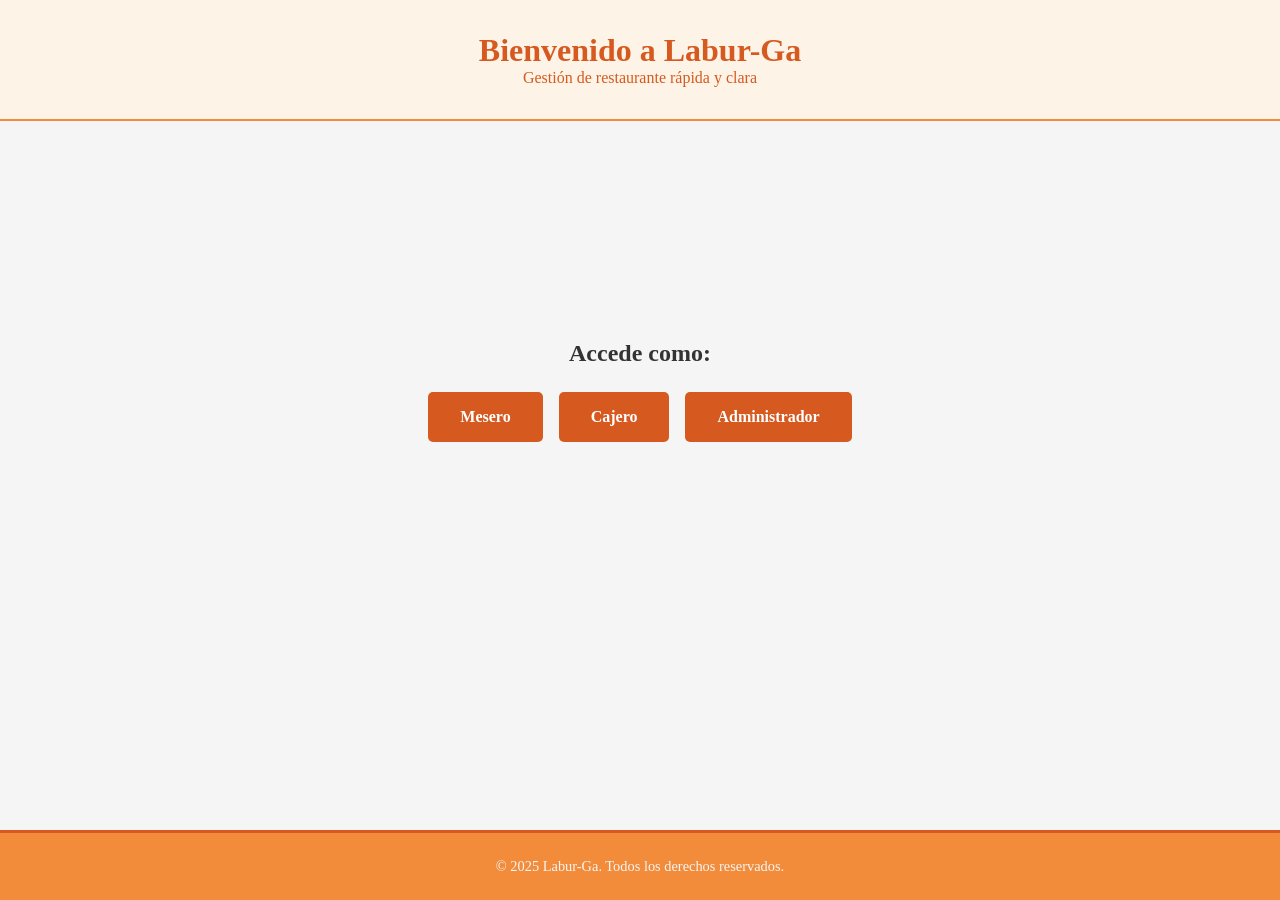
<file: laburgaProyecto/src/main/webapp/index.html>
<!DOCTYPE html>
<html lang="es">
<head>
  <meta charset="UTF-8">
  <meta name="viewport" content="width=device-width, initial-scale=1.0">
  <title>Labur-Ga | Inicio</title>
  <link rel="stylesheet" href="css/style.css">
  <link rel="stylesheet" href="css/variables.css">
</head>
<body class="inicio">

  <!-- Encabezado principal -->
  <header class="encabezado">
    <h1>Bienvenido a Labur-Ga</h1>
    <p>Gestión de restaurante rápida y clara</p>
  </header>

  <!-- Sección de acceso por rol -->
  <section class="acceso-roles">
    <h2>Accede como:</h2>
    <div class="botones-rol">
        <a href="html/t-login.jsp?rol=1" class="btn btn-naranja">Mesero</a>
        <a href="html/t-login.jsp?rol=2" class="btn btn-naranja">Cajero</a>
        <a href="html/t-login.jsp?rol=4" class="btn btn-naranja">Administrador</a>
    </div>
  </section>

  <!-- Pie de página -->
  <footer class="footer">
    <p>&copy; 2025 Labur-Ga. Todos los derechos reservados.</p>
  </footer>

</body>
</html>
</file>
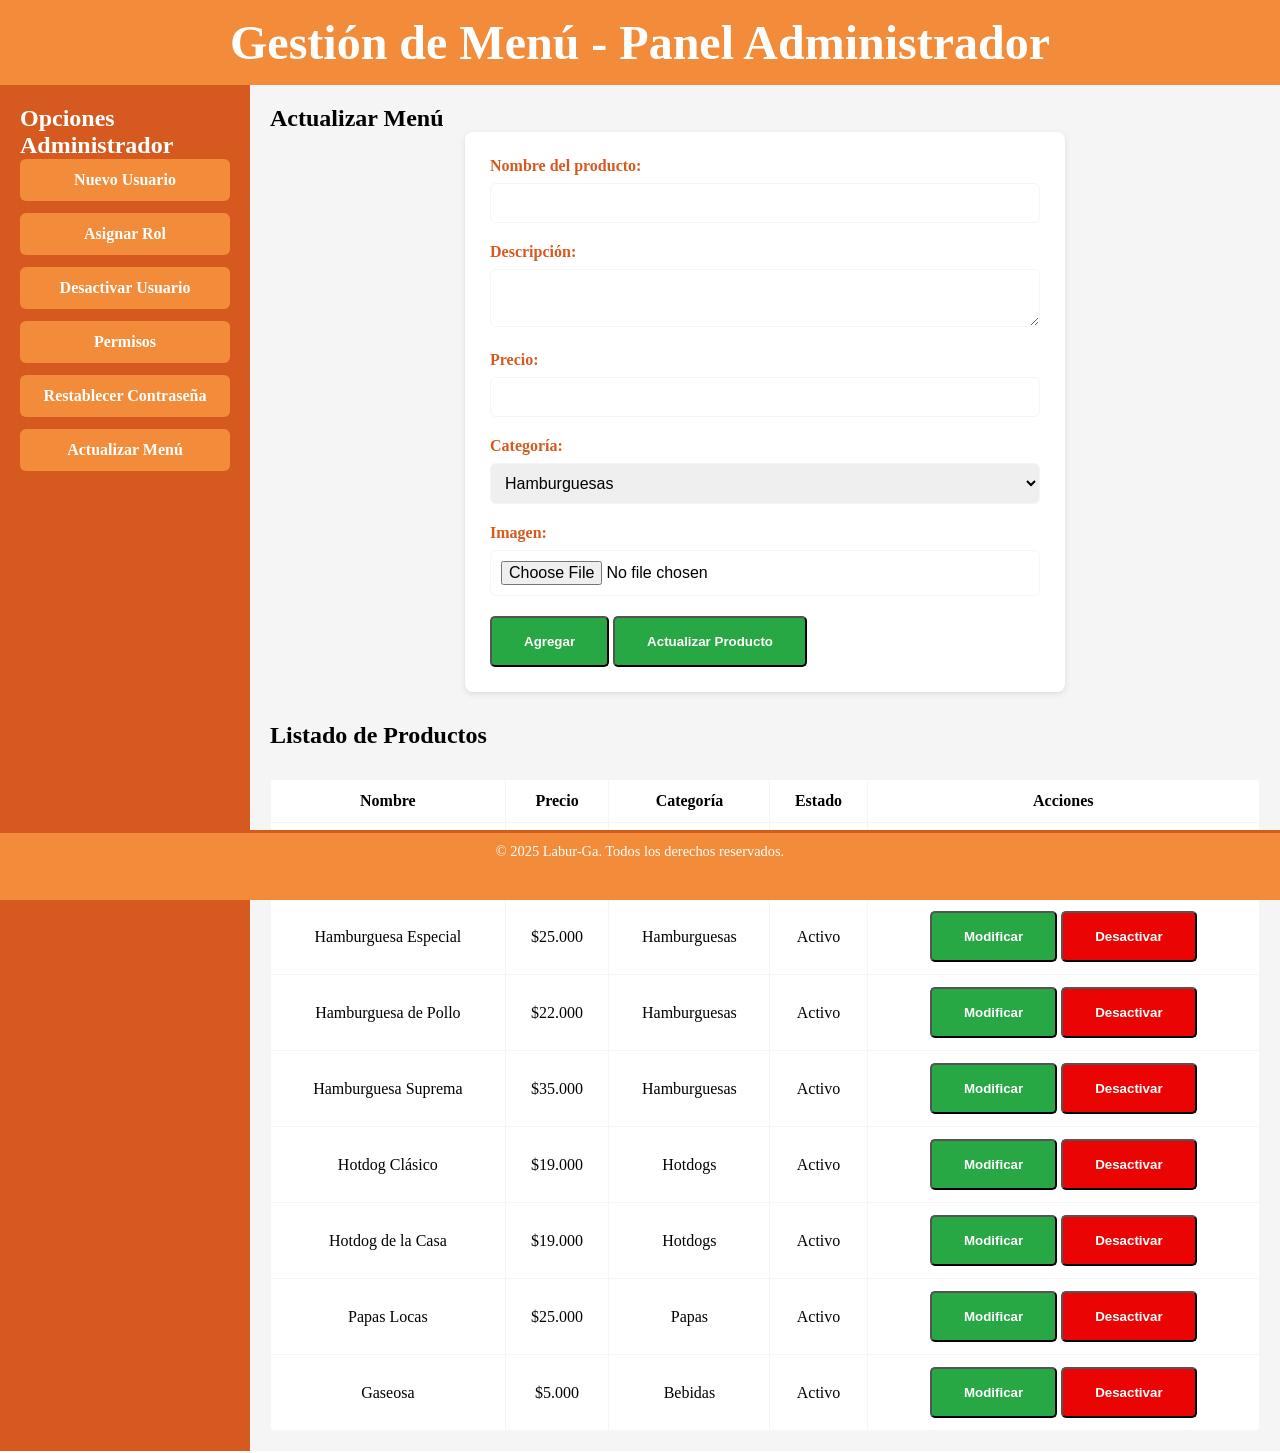
<file: laburgaProyecto/src/main/webapp/html/a-actualizar-menu.html>
<!DOCTYPE html>
<html lang="es">

<head>
  <meta charset="UTF-8">
  <meta name="viewport" content="width=device-width, initial-scale=1.0">
  <title>Actualizar Menú</title>
  <link rel="stylesheet" href="../css/actualizar-menu.css">
</head>

<body>
  <!-- Header -->
  <header class="header">
    <h1>Gestión de Menú - Panel Administrador</h1>
  </header>

  <div class="layout">
    <!-- Sidebar -->
    <aside class="sidebar">
      <h2>Opciones Administrador</h2>
      <nav>
        <a href="a-nuevoTrabajado.html" class="btn">Nuevo Usuario</a>
        <a href="a-actualizar-menu.html" class="btn">Asignar Rol</a>
        <a href="a-desactivar-usuario.html" class="btn">Desactivar Usuario</a>
        <a href="a-gestionar-permisos.html" class="btn">Permisos</a>
        <a href="a-restablecer-pwss.html" class="btn">Restablecer Contraseña</a>
        <a href="a-actualizar-menu.html" class="btn">Actualizar Menú</a>
      </nav>
    </aside>

    <main class="contenido">
    <!-- Contenido principal -->
      <h2 class="titlo-contenido">Actualizar Menú</h2>

      <!-- Formulario agregar producto -->
      <form id="form-producto">
        <label for="nombre">Nombre del producto:</label>
        <input type="text" id="nombre" name="nombre" required>

        <label for="descripcion">Descripción:</label>
        <textarea id="descripcion" name="descripcion" required></textarea>

        <label for="precio">Precio:</label>
        <input type="number" id="precio" name="precio" required>

        <label for="categoria">Categoría:</label>
        <select id="categoria" name="categoria" required>
          <option value="hamburguesas">Hamburguesas</option>
          <option value="hotdogs">Hotdogs</option>
          <option value="papas">Papas Locas</option>
          <option value="bebidas">Bebidas</option>
          <option value="temporada">Menú de Temporada</option>
        </select>

        <label for="imagen">Imagen:</label>
        <input type="file" id="imagen" name="imagen">

        <button type="submit" class="btn btn--guardar">Agregar</button>
        <button type="submit" class="btn btn--guardar">Actualizar Producto</button>
      </form>


      <h2>Listado de Productos</h2>

      <table class="tabla-productos">
        <thead>
          <tr>
            <th>Nombre</th>
            <th>Precio</th>
            <th>Categoría</th>
            <th>Estado</th>
            <th>Acciones</th>
          </tr>
        </thead>
        <tbody>
          <tr>
            <td>Hamburguesa Clásica</td>
            <td>$19.000</td>
            <td>Hamburguesas</td>
            <td>Activo</td>
            <td>
              <button class="btn btn--modificar">Modificar</button>
              <button class="btn btn--desactivar">Desactivar</button>
            </td>
          </tr>
          <tr>
            <td>Hamburguesa Especial</td>
            <td>$25.000</td>
            <td>Hamburguesas</td>
            <td>Activo</td>
            <td>
              <button class="btn btn--modificar">Modificar</button>
              <button class="btn btn--desactivar">Desactivar</button>
            </td>
          </tr>
          <tr>
            <td>Hamburguesa de Pollo</td>
            <td>$22.000</td>
            <td>Hamburguesas</td>
            <td>Activo</td>
            <td>
              <button class="btn btn--modificar">Modificar</button>
              <button class="btn btn--desactivar">Desactivar</button>
            </td>
          </tr>
          <tr>
            <td>Hamburguesa Suprema</td>
            <td>$35.000</td>
            <td>Hamburguesas</td>
            <td>Activo</td>
            <td>
              <button class="btn btn--modificar">Modificar</button>
              <button class="btn btn--desactivar">Desactivar</button>
            </td>
          </tr>
          <tr>
            <td>Hotdog Clásico</td>
            <td>$19.000</td>
            <td>Hotdogs</td>
            <td>Activo</td>
            <td>
              <button class="btn btn--modificar">Modificar</button>
              <button class="btn btn--desactivar">Desactivar</button>
            </td>
          </tr>
          <tr>
            <td>Hotdog de la Casa</td>
            <td>$19.000</td>
            <td>Hotdogs</td>
            <td>Activo</td>
            <td>
              <button class="btn btn--modificar">Modificar</button>
              <button class="btn btn--desactivar">Desactivar</button>
            </td>
          </tr>
          <tr>
            <td>Papas Locas</td>
            <td>$25.000</td>
            <td>Papas</td>
            <td>Activo</td>
            <td>
              <button class="btn btn--modificar">Modificar</button>
              <button class="btn btn--desactivar">Desactivar</button>
            </td>
          </tr>
          <tr>
            <td>Gaseosa</td>
            <td>$5.000</td>
            <td>Bebidas</td>
            <td>Activo</td>
            <td>
              <button class="btn btn--modificar">Modificar</button>
              <button class="btn btn--desactivar">Desactivar</button>
            </td>
          </tr>
        </tbody>
      </table>
    </main>

  </div>

  <!-- Footer -->
  <footer class="footer">
    <p>&copy; 2025 Labur-Ga. Todos los derechos reservados.</p>
  </footer>
</body>

</html>
</file>
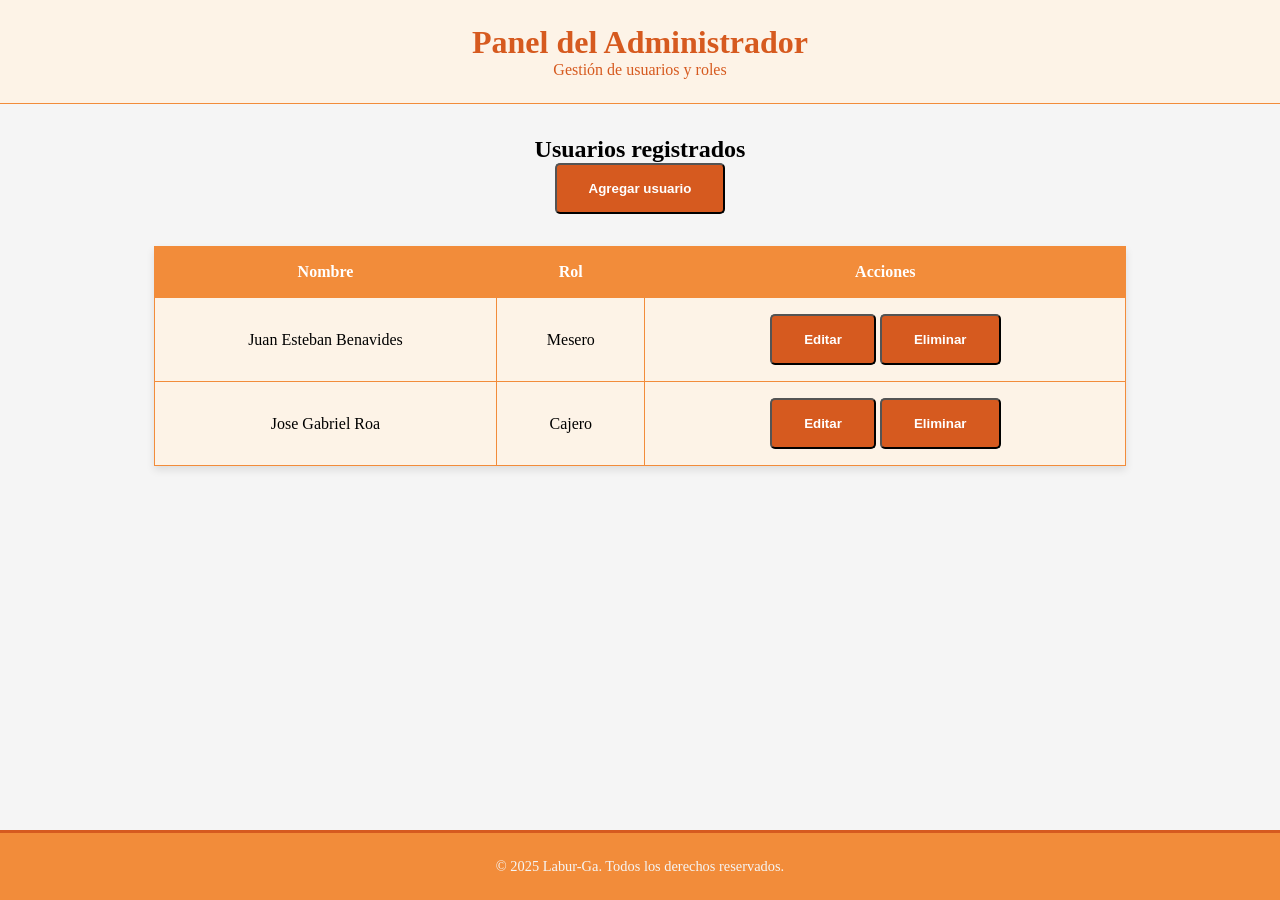
<file: laburgaProyecto/src/main/webapp/html/a-admin.html>
<!DOCTYPE html>
<html lang="es">
<head>
  <meta charset="UTF-8">
  <meta name="viewport" content="width=device-width, initial-scale=1.0">
  <title>Labur-Ga | Panel Administrador</title>
  <link rel="stylesheet" href="../css/admin.css">
  <link rel="stylesheet" href="../css/variables.css">
  <!-- <link rel="stylesheet" href="../css/style.css"> -->
</head>
<body class="admin">

  <!-- Encabezado -->
  <header class="encabezado">
    <h1>Panel del Administrador</h1>
    <p>Gestión de usuarios y roles</p>
  </header>

  <!-- Sección de usuarios -->
  <section class="usuarios">
    <h2>Usuarios registrados</h2>
    <button class="btn btn-naranja">Agregar usuario</button>
    <table class="tabla-usuarios">
      <thead>
        <tr>
          <th>Nombre</th>
          <th>Rol</th>
          <th>Acciones</th>
        </tr>
      </thead>
      <tbody>
        <tr>
          <td>Juan Esteban Benavides</td>
          <td>Mesero</td>
          <td>
            <button class="btn btn-naranja">Editar</button>
            <button class="btn btn-naranja">Eliminar</button>
          </td>
        </tr>
        <tr>
          <td>Jose Gabriel Roa</td>
          <td>Cajero</td>
          <td>
            <button class="btn btn-naranja">Editar</button>
            <button class="btn btn-naranja">Eliminar</button>
          </td>
        </tr>
      </tbody>
    </table>
  </section>

  <!-- Pie de página -->
  <footer class="footer">
    <p>&copy; 2025 Labur-Ga. Todos los derechos reservados.</p>
  </footer>

</body>
</html>
</file>
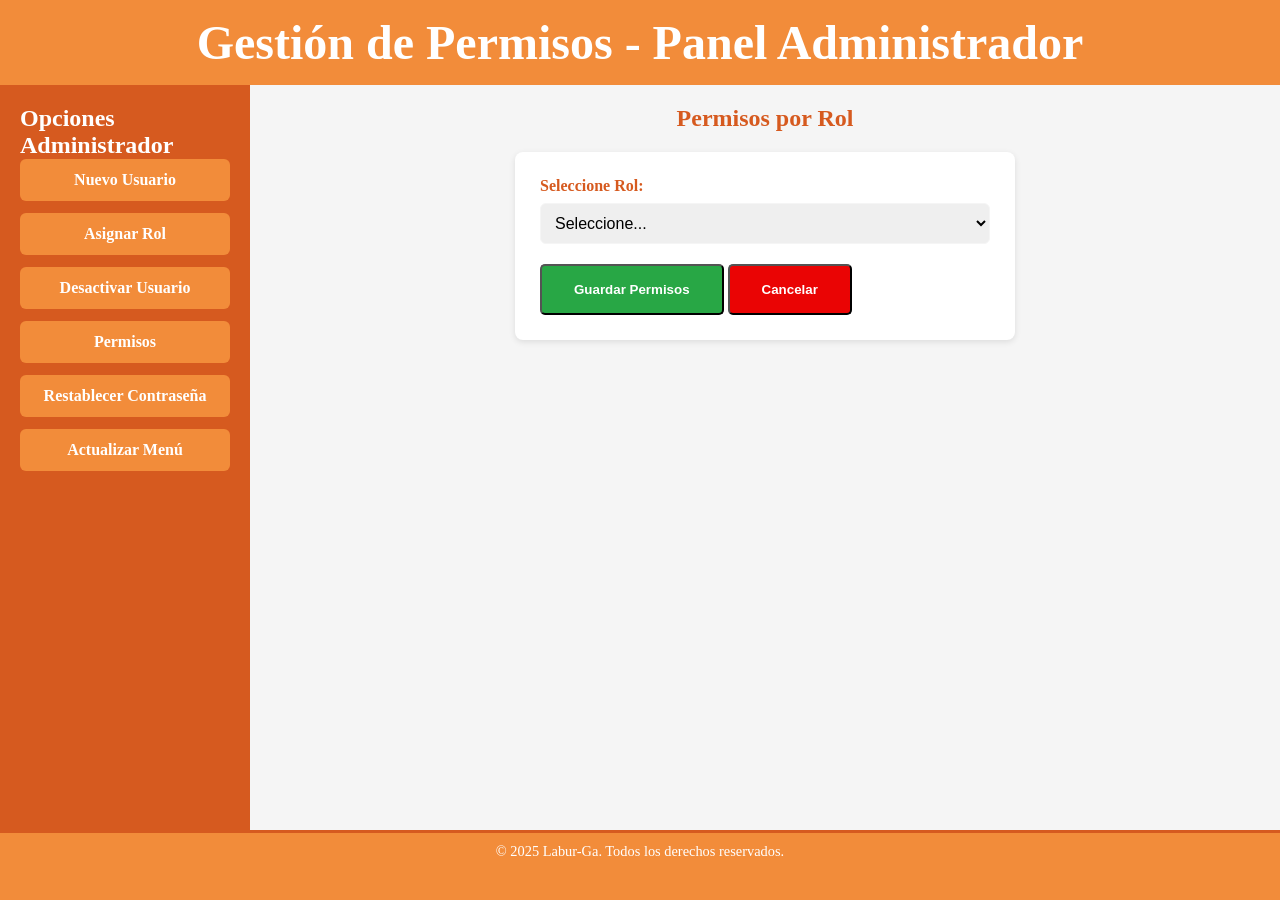
<file: laburgaProyecto/src/main/webapp/html/a-gestionar-permisos.html>
<!DOCTYPE html>
<html lang="es">

<head>
  <meta charset="UTF-8">
  <meta name="viewport" content="width=device-width, initial-scale=1.0">
  <title>Gestionar Permisos</title>
  <link rel="stylesheet" href="../css/gestionar-permisos.css">
</head>

<body>
  <!-- Header -->
  <header class="header">
    <h1>Gestión de Permisos - Panel Administrador</h1>
  </header>

  <!-- Layout principal -->
  <div class="layout">
    <!-- Sidebar -->
    <aside class="sidebar">
      <h2>Opciones Administrador</h2>
      <nav>
        <a href="a-nuevoTrabajado.html" class="btn">Nuevo Usuario</a>
        <a href="a-actualizar-menu.html" class="btn">Asignar Rol</a>
        <a href="a-desactivar-usuario.html" class="btn">Desactivar Usuario</a>
        <a href="a-gestionar-permisos.html" class="btn">Permisos</a>
        <a href="a-restablecer-pwss.html" class="btn">Restablecer Contraseña</a>
        <a href="a-actualizar-menu.html" class="btn">Actualizar Menú</a>
      </nav>
    </aside>

    <!-- Contenido principal -->
    <main class="contenido">
      <h2>Permisos por Rol</h2>

      <form id="form-permisos">
        <label for="rol">Seleccione Rol:</label>
        <select id="rol" name="rol" required>
          <option value="">Seleccione...</option>
          <option value="administrador">Administrador</option>
          <option value="cajero">Cajero</option>
          <option value="mesero">Mesero</option>
          <option value="cocinero">Cocinero</option>
        </select>

        <!-- Contenedor dinámico de permisos -->
        <div id="permisos-container"></div>

        <button type="submit" class="btn btn--guardar">Guardar Permisos</button>
        <button type="reset" class="btn btn--cancelar">Cancelar</button>

      </form>
    </main>
  </div>

  <!-- Footer -->
  <footer class="footer">
    <p>&copy; 2025 Labur-Ga. Todos los derechos reservados.</p>
  </footer>

  <!-- Script -->
  <script>
    const permisosPorRol = {
      administrador: [
        "Crear/Modificar/Eliminar usuarios",
        "Asignar/Modificar roles",
        "Desactivar usuarios",
        "Gestionar permisos",
        "Restablecer contraseñas",
        "Actualizar menú",
        "Consultar reportes",
        "Manejar módulo de mesero",
        "modificar precios del menu"
      ],
      cajero: [
        "Visualizar orden",
        "Confirmar consumos",
        "Registrar pago",
        "Cerrar orden",
        "Habilitar mesa"
      ],
      mesero: [
        "Unir mesas",
        "Desunir mesas",
        "Crear clientes nuevos",
        "Agregar productos a ordenes",
        "Enviar ordenes al cajero",
        "cancelar ordenes"
      ],
      cocinero: [
        "Sin permisos activos (solo trazabilidad)"
      ]
    };

    document.getElementById("rol").addEventListener("change", function () {
      const rol = this.value;
      const contenedor = document.getElementById("permisos-container");
      contenedor.innerHTML = "";

      if (rol && permisosPorRol[rol]) {
        const lista = document.createElement("ul");
        permisosPorRol[rol].forEach(p => {
          const item = document.createElement("li");
          item.textContent = p;
          lista.appendChild(item);
        });
        contenedor.appendChild(lista);
      }
    });
  </script>
</body>

</html>
</file>
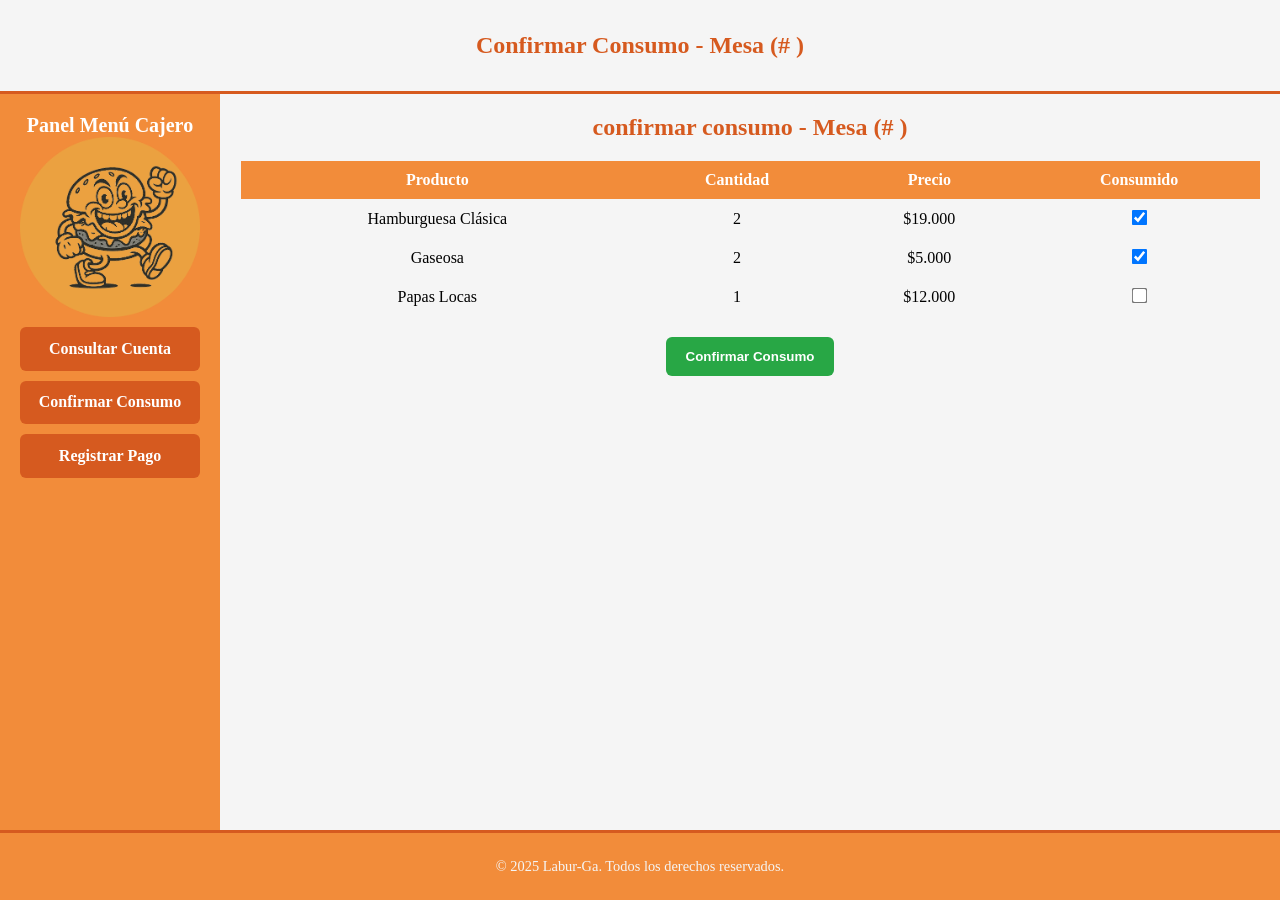
<file: laburgaProyecto/src/main/webapp/html/c-confirmar-consumo.html>
<!DOCTYPE html>
<html lang="en">

<head>
  <meta charset="UTF-8">
  <meta name="viewport" content="width=device-width, initial-scale=1.0">
  <title>Confirmar Consumo</title>
  <link rel="stylesheet" href="../css/confirmar-consumo.css">
</head>

<body>

  <header class="header">
    <h2>Confirmar Consumo - Mesa (# )</h2>
  </header>

  <div class="layout">
    <!-- Sidebar -->
    <aside class="sidebar">
      <h2>Panel Menú Cajero</h2>
      <nav>
        <img src="../recurso/logo-burguer.png" alt="imagen-logo-lagurga">
        <a href="cuenta-por-mesa.html" class="btn">Consultar Cuenta</a> <!-- RF-11 -->
        <a href="confirmar-consumo.html" class="btn">Confirmar Consumo</a> <!-- RF-12 -->
        <a href="registrar-pago.html" class="btn">Registrar Pago</a> <!-- RF-14 -->
      </nav>
    </aside>

    <main class="contenido">
      <h2>confirmar consumo - Mesa (# )</h2>

      <form id="form-consumo">
        <table class="cuenta-tabla">
          <thead>
            <tr>
              <th>Producto</th>
              <th>Cantidad</th>
              <th>Precio</th>
              <th>Consumido</th>
            </tr>
          </thead>
          <tbody>
            <tr>
              <td>Hamburguesa Clásica</td>
              <td>2</td>
              <td>$19.000</td>
              <td><input type="checkbox" name="producto1" checked></td>
            </tr>
            <tr>
              <td>Gaseosa</td>
              <td>2</td>
              <td>$5.000</td>
              <td><input type="checkbox" name="producto2" checked></td>
            </tr>
            <tr>
              <td>Papas Locas</td>
              <td>1</td>
              <td>$12.000</td>
              <td><input type="checkbox" name="producto3"></td>
            </tr>
          </tbody>
        </table>

        <button type="submit" class="btn btn--confirmar">Confirmar Consumo</button>
      </form>
    </main>

    <!-- Footer -->
    <footer class="footer">
      <p>&copy; 2025 Labur-Ga. Todos los derechos reservados.</p>
    </footer>
    </main>

</body>

</html>
</file>
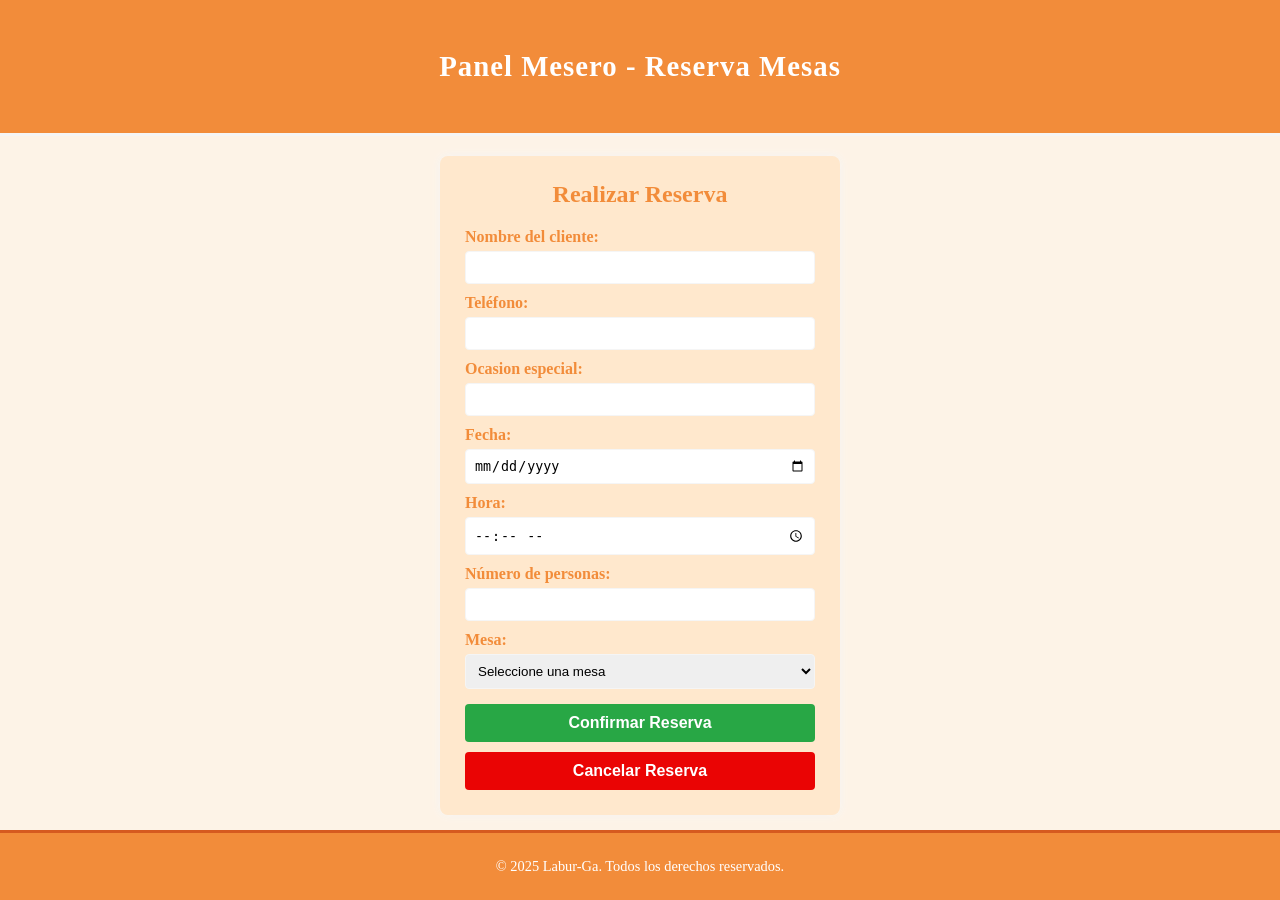
<file: laburgaProyecto/src/main/webapp/html/m-formulario-reserva.html>
<!DOCTYPE html>
<html lang="en">
<head>
  <meta charset="UTF-8">
  <meta name="viewport" content="width=device-width, initial-scale=1.0">
  <title>formulario reserva mesa</title>
  <link rel="stylesheet" href="../css/formulario-reserva.css">
  <link rel="stylesheet" href="../css/variables.css">
</head>
<body>
  <main>
  <header>
    <h1>Panel Mesero - Reserva Mesas</h1>
  </header>

    <section class="form-reserva">
      <h2>Realizar Reserva</h2>
      <form action="/registrarReserva" method="post">
        <label for="nombre">Nombre del cliente:</label>
        <input type="text" id="nombre" name="nombre" required>
        
        <label for="telefono">Teléfono:</label>
        <input type="text" id="telefono" name="telefono" required >

        <label for="nombre">Ocasion especial:</label>
        <input type="text" id="ocasion" name="ocasion" required>
        
        <label for="fecha">Fecha:</label>
        <input type="date" id="fecha" name="fecha" required>
  
        <label for="hora">Hora:</label>
        <input type="time" id="hora" name="hora" required>
  
        <label for="personas">Número de personas:</label>
        <input type="number" id="personas" name="personas" min="1" max="16" required>
  
        <label for="mesa">Mesa:</label>
        <select id="mesa" name="mesa" required>
          <option value="">Seleccione una mesa</option>
          <option value="1">Mesa 1</option>
          <option value="2">Mesa 2</option>
          <option value="3">Mesa 3</option>
        </select>
  
        <button type="submit" class="btn--envio">Confirmar Reserva</button>
        <button type="reset" class="btn--cancelar">Cancelar Reserva</button>
      </form>
    </section>
  </main>

  <footer class="footer">
    <p>&copy; 2025 Labur-Ga. Todos los derechos reservados.</p>
  </footer>

</body>
</html>
</file>
<file: laburgaProyecto/src/main/webapp/css/style.css>
/* Paleta basada en tu imagen */


*{
    margin: 0;
    padding: 0;
    box-sizing: border-box;
}

body.inicio {
    background-color: var(--gris-claro);
    /* font-family: 'Segoe UI', sans-serif; */
    color: var(--texto);
    margin: 0;
    padding: 0;
    text-align: center;
}

.encabezado {
    padding: 2rem;
    background-color: var(--crema-claro);
    border-bottom: 2px solid var(--naranja-medio);
    color: var(--naranja-oscuro);
    text-align: center;
}

.acceso-roles {
    display: flex;
    flex-direction: column;
    justify-content: center; /* centra verticalmente */
    align-items: center;     /* centra horizontalmente */
    min-height: 60vh;        /* ocupa 60% de la pantalla */
}


.botones-rol {
    display: flex;
    justify-content: center;
    gap: 1rem;
    flex-wrap: wrap;
    margin-top: 25px;
}

.btn {
    padding: 1rem 2rem;
    text-decoration: none;
    color: white;
    border-radius: 5px;
    font-weight: bold;
    transition: background 0.3s ease;
    background-color: green;
}

btn--accion{
    width: 500px;
    height: 500px;  
    padding: 1rem 2rem;
    text-decoration: none;
    color: white;
    border-radius: 5px;
    font-weight: bold;
    transition: background 0.3s ease;

}

.btn-naranja {
    background-color: var(--naranja-oscuro);
}

.btn-naranja:hover {
    background-color: var(--naranja-medio);
}

.footer {
    background-color: var(--naranja-medio);
    padding: 1rem;
    padding: 25px;
    font-size: 0.9rem;
    border-top: 3px solid var(--naranja-oscuro);
    position: fixed; 
    color: var(--gris-claro);
    bottom: 0;
    left: 0;
    width: 100%;
    height: 70px;
    text-align: center;
}
</file>
<file: laburgaProyecto/src/main/webapp/css/variables.css>
:root {
  --naranja-oscuro: #d65a1f;
  --naranja-medio: #f28c3a;
  --rojo-cancelar: #f00808;
  --rojo-medio: #761717;
  --crema-claro: #fdf3e7;
  --gris-claro: #f5f5f5;
  --texto: #333;
  --btn-envio-verde: #28a745;
  --btn-hover-envio: #218838;
  --amarillo-reservada: #fff876;
  --verde-disponible: #a6ff83;
  --rojo-ocupada: #ff6868;
  --btn-rojo-cancelar: #ea0404;
  --btn-hover-cancelar: #810000;
  --color-fondo-formulario: #ffe8cd;
  --padding-header:50px;
  /* --tamaño--btn-sidebar: 0.8rem; */
  --tamaño-btn-menu: 150px 150px
  --btn-amarillo: #ffff00;

}
</file>
<file: laburgaProyecto/src/main/webapp/css/actualizar-menu.css>
@import url(style.css);
@import url(variables.css);

.layout {
  display: flex;
  min-height: calc(100vh - 120px);
}

.header {
  background-color: var(--naranja-medio);
  color: #fff;
  text-align: center;
  padding: 15px;
  font-size: 1.5rem;
  font-weight: bold;
}

.sidebar {
  width: 250px;
  background-color: var(--naranja-oscuro);
  color: #fff;
  padding: 20px;
}

.sidebar nav {
  display: flex;
  flex-direction: column;
  gap: 12px;
}

.sidebar .btn {
  display: block;
  padding: 12px;
  background-color: var(--naranja-medio);
  color: #fff;
  text-align: center;
  border-radius: 6px;
  text-decoration: none;
  font-weight: bold;
  transition: background 0.3s ease;
}

.sidebar .btn:hover {
  background-color: var(--naranja-claro);
}

.contenido {
  flex: 1;
  padding: 20px;
  background-color: var(--gris-claro);
}

form {
  background-color: #fff;
  padding: 25px;
  border-radius: 8px;
  box-shadow: 0 2px 6px rgba(0,0,0,0.1);
  max-width: 600px;
  margin: 0 auto 30px;
}

label {
  display: block;
  margin-bottom: 8px;
  font-weight: bold;
  color: var(--naranja-oscuro);
}

input, textarea, select {
  width: 100%;
  padding: 10px;
  margin-bottom: 20px;
  border-radius: 6px;
  border: 1px solid var(--gris-claro);
  font-size: 1rem;
}

table {
  width: 100%;
  border-collapse: collapse;
  background-color: #fff;
  border-radius: 6px;
  overflow: hidden;
}

table th, table td {
  padding: 12px;
  border: 1px solid var(--gris-claro);
  text-align: center;
}

.btn--guardar {
  background-color: var(--btn-envio-verde);
}

.btn--guardar:hover {
  background-color: var(--btn-hover-envio);
}

.btn--modificar {
  background-color: var(--btn-envio-verde);
}

.btn--modificar:hover {
  background-color: var(--btn-hover-envio);
}

.btn--desactivar {
  background-color: var(--btn-rojo-cancelar);
}

.btn--desactivar:hover {
  background-color: var(--btn-hover-cancelar);
}

.form-oculto {
  display: none;
  background-color: #fff;
  padding: 20px;
  border-radius: 8px;
  box-shadow: 0 2px 6px rgba(0,0,0,0.1);
  margin-top: 20px;
}

.form-oculto.active {
  display: block;
}
.tabla-productos {
  margin-top: 30px;
}

.footer {
  text-align: center;
  padding: 10px;
  background-color: var(--naranja-medio);
  color: #fff;
}
</file>
<file: laburgaProyecto/src/main/webapp/css/admin.css>
@import url(style.css);
@import url(variables.css);

html, body {
  margin: 0;
  padding: 0;
  height: 100%;
}

body.admin {
  display: flex;
  flex-direction: column;
  min-height: 100vh;
  background-color: var(--gris-claro);
}

.encabezado, .pie {
  width: 100%;
  margin: 0;
  padding: 1.5rem 1rem;
  text-align: center;
  background-color: var(--crema-claro);
  box-sizing: border-box;
}

.encabezado {
  border-bottom: 1px solid var(--naranja-medio);
}


.usuarios {
  flex: 1;
  padding: 2rem;
  text-align: center;
}

.tabla-usuarios {
  width: 80%;
  margin: 2rem auto;
  border-collapse: collapse;
  background-color: var(--crema-claro);
  box-shadow: 0 4px 8px rgba(0,0,0,0.1);
}

.tabla-usuarios th, .tabla-usuarios td {
  border: 1px solid var(--naranja-medio);
  padding: 1rem;
  text-align: center;
}

.tabla-usuarios th {
  background-color: var(--naranja-medio);
  color: white;
}

.footer {
  border-top: 1px solid var(--naranja-medio);
  margin-top: auto;
  text-align: center;
  border-top: 3px solid var(--naranja-oscuro);
}
</file>
<file: laburgaProyecto/src/main/webapp/css/gestionar-permisos.css>
@import url(style.css);
@import url(variables.css);

.layout {
  display: flex;
  min-height: calc(100vh - 120px);
}

.header {
  background-color: var(--naranja-medio);
  color: #fff;
  text-align: center;
  padding: 15px;
  font-size: 1.5rem;
  font-weight: bold;
}

.sidebar {
  width: 250px;
  background-color: var(--naranja-oscuro);
  color: #fff;
  padding: 20px;
}

.sidebar nav {
  display: flex;
  flex-direction: column;
  gap: 12px;
}

.sidebar .btn {
  display: block;
  padding: 12px;
  background-color: var(--naranja-medio);
  color: #fff;
  text-align: center;
  border-radius: 6px;
  text-decoration: none;
  font-weight: bold;
  transition: background 0.3s ease;
}

.sidebar .btn:hover {
  background-color: var(--naranja-claro);
}

.contenido {
  flex: 1;
  padding: 20px;
  background-color: var(--gris-claro);
}

.contenido h2 {
  text-align: center;
  color: var(--naranja-oscuro);
  margin-bottom: 20px;
}

form {
  background-color: #fff;
  padding: 25px;
  border-radius: 8px;
  box-shadow: 0 2px 6px rgba(0,0,0,0.1);
  max-width: 500px;
  margin: 0 auto;
}

label {
  display: block;
  margin-bottom: 8px;
  font-weight: bold;
  color: var(--naranja-oscuro);
}

select {
  width: 100%;
  padding: 10px;
  margin-bottom: 20px;
  border-radius: 6px;
  border: 1px solid var(--gris-claro);
  font-size: 1rem;
}

fieldset {
  border: 1px solid var(--gris-claro);
  padding: 15px;
  margin-bottom: 20px;
  border-radius: 6px;
}

legend {
  font-weight: bold;
  color: var(--azul-oscuro);
}


.btn--guardar {
  background-color: var(--btn-envio-verde);
}

.btn--guardar:hover {
  background-color: var(--btn-hover-envio);
}

.btn--cancelar {
  background-color: var(--btn-rojo-cancelar);
}

.btn--cancelar:hover {
  background-color: var(--btn-hover-cancelar);
}

.footer {
  text-align: center;
  padding: 10px;
  background-color: var(--naranja-medio);
  color: #fff;
}
</file>
<file: laburgaProyecto/src/main/webapp/css/confirmar-consumo.css>
@import url(style.css);
@import url(variables.css);


.header {
  background-color: var(--gris-claro);   /* color distinto al mesero */
  color:var(--naranja-oscuro);
  text-align: center;
  padding: 2rem;
  border-bottom: 3px solid var(--naranja-oscuro);
  width: 100%;
}

.header h1 {
  margin: 0;
  font-size: 1.8rem;
  font-weight: bold;
  letter-spacing: 1px;
}

/* Layout general */
.layout {
  display: flex;
  min-height: calc(100vh - 120px); /* ocupa todo el alto menos header y footer */
}

/* Sidebar */
.sidebar {
  width: 220px;                     /* ancho fijo */
  background-color: var(--naranja-medio); /* color distinto al mesero */
  color: white;
  padding: 20px;
  box-sizing: border-box;
  display: flex;
  flex-direction: column;
}

.sidebar h2 {
  text-align: center;
  margin-bottom: qrem;
  font-size: 20px;
  font-weight: bold;
}

.sidebar nav {
  display: flex;
  flex-direction: column;
  gap: 10px;
}

.sidebar a {
  background-color: var(--azul-oscuro);
  color: white;
  text-decoration: none;
  padding: 10px;
  border-radius: 6px;
  text-align: center;
  font-weight: bold;
  transition: background 0.3s ease;
}

.sidebar a:hover {
  background-color: var(--azul-claro);
}

.sidebar .btn {
  display: block;
  padding: 0.8rem;
  background-color: var(--naranja-oscuro);
  color: #fff;
  text-decoration: none;
  border-radius: 6px;
  text-align: center;
  font-weight: bold;
  transition: background 0.3s ease;
}

.sidebar .btn:hover {
  background-color: var(--naranja-claro);
}

/* Contenedor principal */
.contenido {
  flex: 1;
  padding: 20px;
  background-color: var(--gris-claro);
}

/* Título */
.contenido h2 {
  text-align: center;
  color: var(--naranja-oscuro);
  margin-bottom: 20px;
}

/* Tabla de cuenta */
.cuenta-tabla {
  width: 100%;
  border-collapse: collapse;
  margin-bottom: 20px;
}

.cuenta-tabla th {
  background-color: var(--naranja-medio);
  color: #fff;
  padding: 10px;
  text-align: center;
}

.cuenta-tabla td {
  border: 1px solid var(--gris-claro);
  padding: 10px;
  text-align: center;
}

/* Checkbox */
.cuenta-tabla input[type="checkbox"] {
  transform: scale(1.2);
  cursor: pointer;
}

/* Botón confirmar */
.btn--confirmar {
  display: block;
  margin: 0 auto;
  padding: 12px 20px;
  background-color: var(--btn-envio-verde);
  color: #fff;
  border: none;
  border-radius: 6px;
  font-weight: bold;
  cursor: pointer;
  transition: background 0.3s ease;
}

.btn--confirmar:hover {
  background-color: var(--btn-hover-envio);
}

.footer{
  text-align: center;
}
</file>
<file: laburgaProyecto/src/main/webapp/css/formulario-reserva.css>
@import url(style.css);
@import url(variables.css);
/* Reset básico */
html, body {
    margin: 0;
    padding: 0;
    height: 100%;
    background-color: var(--crema-claro);
}

/* Distribución vertical */
body {
    display: flex;
    flex-direction: column;
    height: 100%; /* asegura que ocupe toda la ventana */
}

/* Header */
header {
    background-color: var(--naranja-medio);
    color: white;
    border-bottom: 3px solid var(--gris-claro);

    /* Centrado con flexbox */
    display: flex;
    justify-content: center;
    align-items: center;

    /* Padding más moderado */
    padding: var(--padding-header);
    width:  100%;
    margin-top: 0;
}

/* El título dentro del header */
header h1 {
    margin: 0;
    font-size: 1.8rem;
    font-weight: bold;
    letter-spacing: 1px;
}



/* Main ocupa el espacio central y empuja el footer */
main {
    flex: 1; /* se expande para empujar el footer */
    /* display: flex; */
    justify-content: center;
    align-items: center;
}

/* Formulario */
.form-reserva {
    background-color: var(--color-fondo-formulario);
    padding: 25px;
    border-radius: 8px;
    box-shadow: 0 0 10px var(--gris-claro);
    width: 400px;
    margin: 20px auto;
}

.form-reserva h2 {
    text-align: center;
    color: var(--naranja-medio);
    margin-bottom: 20px;
}

.form-reserva label {
    display: block;
    margin-top: 10px;
    font-weight: bold;
    color: var(--naranja-medio);
}

.form-reserva input,
.form-reserva select {
    width: 100%;
    padding: 8px;
    margin-top: 5px;
    border: 1px solid var(--gris-claro);
    border-radius: 4px;
}

/* Botón de envío (verde) */
.btn--envio {
    margin-top: 15px;
    width: 100%;
    padding: 10px;
    background-color: var(--btn-envio-verde);
    color: white;
    border: none;
    border-radius: 4px;
    cursor: pointer;
    font-size: 16px;
    font-weight: bold;
}

.btn--envio:hover {
    background-color: var(--btn-hover-envio);
}

/* Botón de cancelar (rojo) */
.btn--cancelar {
    margin-top: 10px;
    width: 100%;
    padding: 10px;
    background-color: var(--btn-rojo-cancelar); /* rojo */
    color: white;
    border: none;
    border-radius: 4px;
    cursor: pointer;
    font-size: 16px;
    font-weight: bold;
}

.btn--cancelar:hover {
    background-color: var(--btn-hover-cancelar); /* rojo más oscuro */
}

/* 
   BOTÓN BUSCAR CLIENTE - COMPACTO
   */

/* Contenedor para input + botón en línea */
.campo-telefono {
    display: flex;
    gap: 10px;
    margin-top: 5px;
    align-items: center;
}

/* El input ocupa el espacio restante */
.campo-telefono input[type="text"] {
    flex: 1;
    padding: 8px;
    border: 1px solid var(--gris-claro);
    border-radius: 4px;
}

/* Botón compacto - CON EL PUNTO */
.btn--buscar--cliente {
    display: inline-block;
    width: auto;
    padding: 8px 16px;
    background-color: var(--naranja-medio);
    color: white;
    border: none;
    border-radius: 4px;
    cursor: pointer;
    font-size: 14px;
    font-weight: bold;
    white-space: nowrap;
    transition: background-color 0.2s ease;
    margin: 15px auto;
}

.btn--buscar--cliente:hover {
    background-color: var(--naranja-oscuro);
}

/* Mensajes de estado */
.mensaje-exito {
    color: green;
    background-color: #e8f5e9;
    padding: 10px;
    border-radius: 4px;
    margin-top: 10px;
    font-size: 14px;
}

.mensaje-advertencia {
    color: #e65100;
    background-color: #fff3e0;
    padding: 10px;
    border-radius: 4px;
    margin-top: 10px;
    font-size: 14px;
}


/* Footer */
.footer {
    background-color: var(--naranja-medio);
    color: white;
    text-align: center;
    padding: 25px; /*se debe dejar esta medida para todos los footer, tener encuenta ahora en adelante*/
    border-top: 3px solid var(--naranja-oscuro);
}
</file>
